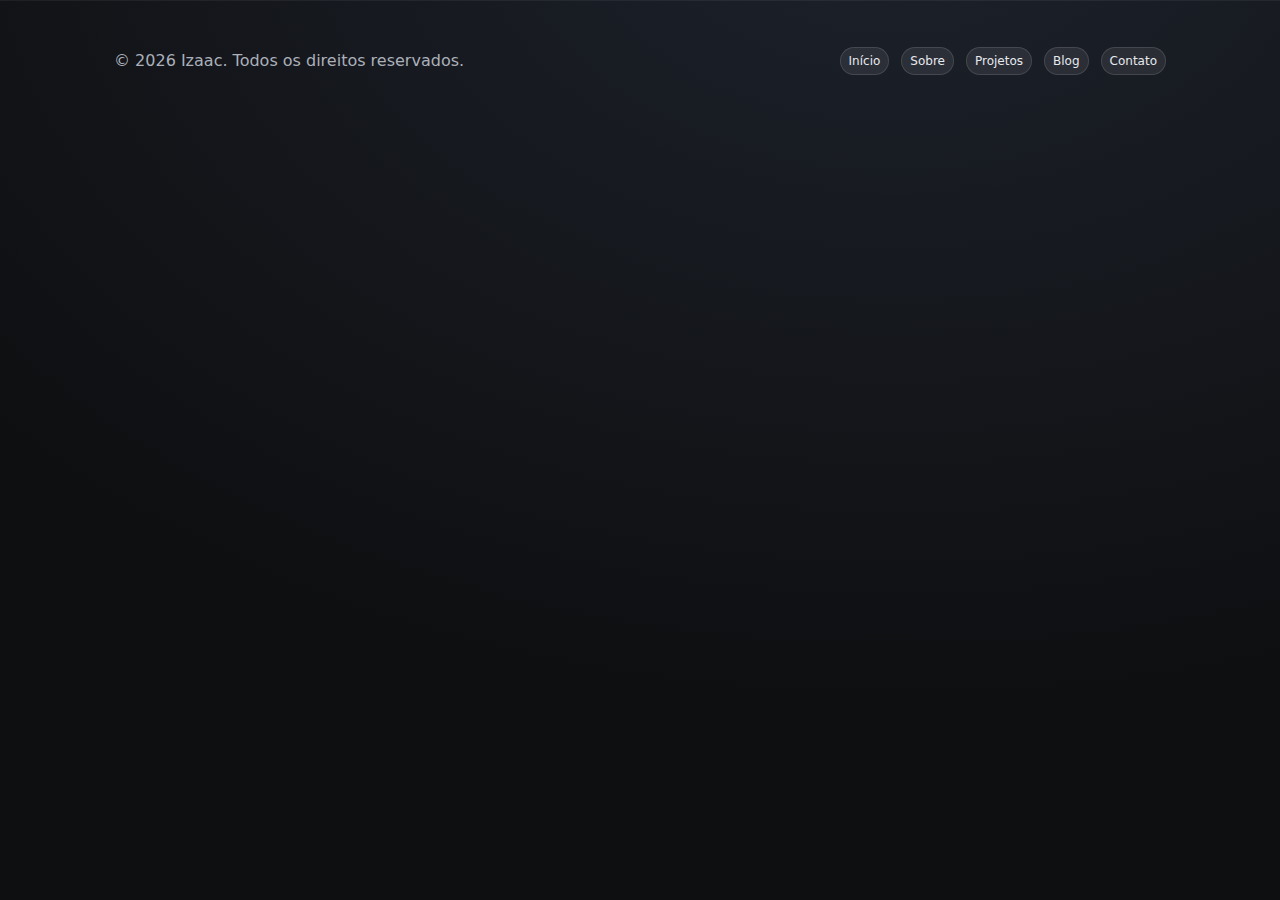
<file: blog.html>
<!doctype html>
<html lang="pt-BR">
<head>
  <meta charset="utf-8" />
  <meta name="viewport" content="width=device-width, initial-scale=1" />
  <title>Portfólio – Izaac</title>
  <meta name="description" content="Portfólio monocromático, responsivo e interativo em um único arquivo HTML/JS." />
  <link rel="stylesheet" href="/css/style.css">
</head>

    <footer>
        <div class="container" style="display:flex;gap:12px;justify-content:space-between;align-items:center;flex-wrap:wrap">
        <div>&copy; <span id="year"></span> Izaac. Todos os direitos reservados.</div>
        <div class="flex gap-12">
            <a class="badge" href="#/home">Início</a>
            <a class="badge" href="#/sobre">Sobre</a>
            <a class="badge" href="#/projetos">Projetos</a>
            <a class="badge" href="#/blog">Blog</a>
            <a class="badge" href="#/contato">Contato</a>
        </div>
        </div>
    </footer>
  <script src="/js/script.js"></script>
</body>
</html>
</file>
<file: css/style.css>
:root {
    /* Paleta monocromática: ajuste o --hue para variar o tom */
    --hue: 220; /* azul acinzentado */
    --bg: hsl(var(--hue), 8%, 6%);
    --surface: hsl(var(--hue), 10%, 12%);
    --muted: hsl(var(--hue), 8%, 26%);
    --text: hsl(var(--hue), 20%, 92%);
    --text-dim: hsl(var(--hue), 10%, 70%);
    --primary: hsl(var(--hue), 70%, 48%);
    --primary-600: hsl(var(--hue), 70%, 42%);
    --primary-700: hsl(var(--hue), 70%, 36%);
    --ring: hsl(var(--hue), 80%, 60%);
    --ok: hsl(150, 35%, 45%);
    --warn: hsl(40, 60%, 50%);
    --danger: hsl(0, 60%, 55%);
    --radius: 16px;
    --shadow: 0 10px 30px rgba(0,0,0,.35);
  }
  * { box-sizing: border-box; }
  html, body { height: 100%; }
  body {
    margin: 0; font-family: system-ui, -apple-system, Segoe UI, Roboto, Ubuntu, Cantarell, Noto Sans, Arial, "Apple Color Emoji", "Segoe UI Emoji";
    background: radial-gradient(1200px 800px at 70% -10%, hsl(var(--hue), 20%, 14%), var(--bg));
    color: var(--text); line-height: 1.5;
  }
  a { color: var(--text); text-decoration: none; }
  .container { max-width: 1100px; margin: 0 auto; padding: 24px; }
  /* Header/Nav */
  header {
    position: sticky; top: 0; z-index: 50; backdrop-filter: blur(8px);
    background: linear-gradient(180deg, rgba(0,0,0,.55), rgba(0,0,0,.1));
    border-bottom: 1px solid rgba(255,255,255,.06);
  }
  .nav {
    display: flex; align-items: center; gap: 16px; justify-content: space-between;
  }
  .brand { font-weight: 700; letter-spacing: .3px; }
  .brand span { color: var(--primary); }
  .nav-links { display: flex; gap: 8px; align-items: center; }
  .nav a.nav-link { padding: 10px 12px; border-radius: 12px; opacity: .9; display: inline-flex; align-items: center; gap: 8px; }
  .nav a.nav-link.active, .nav a.nav-link:hover { background: var(--surface); box-shadow: inset 0 0 0 1px rgba(255,255,255,.06); opacity: 1; }
  .nav .actions { display: flex; gap: 8px; }
  .btn {
    display: inline-flex; align-items: center; justify-content: center; gap: 8px;
    padding: 10px 14px; border-radius: 999px; border: 1px solid rgba(255,255,255,.08);
    background: linear-gradient(180deg, var(--surface), hsl(var(--hue), 10%, 10%));
    color: var(--text); cursor: pointer; transition: transform .08s ease, box-shadow .2s ease, background .2s ease;
  }
  .btn:hover { transform: translateY(-1px); box-shadow: var(--shadow); }
  .btn.primary { background: linear-gradient(180deg, var(--primary), var(--primary-700)); border: 1px solid rgba(255,255,255,.12); }
  .btn.ghost { background: transparent; border: 1px solid rgba(255,255,255,.15); }
  .btn.sm { padding: 8px 12px; font-size: .95rem; }
  .btn:focus-visible { outline: 2px solid var(--ring); outline-offset: 2px; }

  /* Layout sections */
  main { min-height: 80vh; }
  section.view { display: none; animation: fade .3s ease; }
  section.view.active { display: block; }
  @keyframes fade { from { opacity: 0; translate: 0 6px; } to { opacity: 1; translate: 0; } }

  /* Hero */
  .hero {
    display: grid; grid-template-columns: 1.2fr .8fr; gap: 28px; align-items: center; padding-top: 28px;
  }
  .hero h1 { font-size: clamp(28px, 5vw, 52px); line-height: 1.05; margin: 0 0 8px; }
  .hero p.lead { color: var(--text-dim); font-size: clamp(16px, 2.1vw, 20px); margin: 0 0 18px; }
  .stat-row { display: flex; gap: 16px; flex-wrap: wrap; }
  .stat { background: var(--surface); border-radius: var(--radius); padding: 14px 16px; min-width: 120px; box-shadow: inset 0 0 0 1px rgba(255,255,255,.06); }
  .stat .kpi { font-size: 22px; font-weight: 700; }
  .panel {
    border-radius: var(--radius); background: linear-gradient(180deg, hsl(var(--hue), 12%, 14%), hsl(var(--hue), 10%, 10%));
    box-shadow: var(--shadow); border: 1px solid rgba(255,255,255,.06);
    overflow: hidden;
  }
  .panel .panel-body { padding: 16px; }

  /* Carousel */
  .carousel { position: relative; overflow: hidden; border-radius: var(--radius); }
  .carousel-track { display: flex; transition: transform .5s ease; }
  .slide { min-width: 100%; height: 280px; background: var(--muted); display: grid; place-items: center; font-size: 24px; font-weight: 700; color: var(--text); }
  .carousel .controls { position: absolute; inset: auto 0 12px; display: flex; justify-content: center; gap: 8px; }
  .dot { width: 10px; height: 10px; border-radius: 50%; background: rgba(255,255,255,.35); border: 1px solid rgba(255,255,255,.5); cursor: pointer; }
  .dot.active { background: var(--primary); border-color: var(--primary-600); }
  .arrow { position: absolute; top: 50%; translate: 0 -50%; background: rgba(0,0,0,.5); border: 1px solid rgba(255,255,255,.15); padding: 8px; border-radius: 999px; cursor: pointer; }
  .arrow.left { left: 10px; } .arrow.right { right: 10px; }

  /* Cards grid */
  .grid { display: grid; gap: 16px; grid-template-columns: repeat(12, 1fr); }
  .col-12 { grid-column: span 12; }
  .col-6 { grid-column: span 6; }
  .col-4 { grid-column: span 4; }
  .col-3 { grid-column: span 3; }
  @media (max-width: 900px) { .col-6 { grid-column: span 12; } .col-4 { grid-column: span 12; } .hero { grid-template-columns: 1fr; } }
  @media (max-width: 600px) { .col-3 { grid-column: span 12; } }

  .card { position: relative; border-radius: var(--radius); background: linear-gradient(180deg, hsl(var(--hue), 12%, 14%), hsl(var(--hue), 10%, 9%)); border: 1px solid rgba(255,255,255,.06); overflow: hidden; transition: transform .15s ease, box-shadow .2s ease; }
  .card:hover { transform: translateY(-4px); box-shadow: var(--shadow); }
  .card .cover { height: 160px; background: linear-gradient(45deg, var(--muted), hsl(var(--hue), 8%, 20%)); display: grid; place-items: center; font-weight: 700; }
  .card .body { padding: 14px 16px 18px; }
  .badge { font-size: 12px; padding: 4px 8px; border-radius: 999px; background: rgba(255,255,255,.08); border: 1px solid rgba(255,255,255,.12); }

  /* Tabs (subseções) */
  .tabs { display: flex; gap: 8px; background: rgba(255,255,255,.03); padding: 8px; border-radius: 12px; border: 1px solid rgba(255,255,255,.06); }
  .tab-btn { padding: 10px 12px; border-radius: 10px; background: transparent; color: var(--text); border: 1px solid transparent; cursor: pointer; }
  .tab-btn.active, .tab-btn:hover { background: var(--surface); border-color: rgba(255,255,255,.1); }

  /* Accordion */
  .accordion { border-radius: 12px; overflow: hidden; border: 1px solid rgba(255,255,255,.06); }
  .acc-item + .acc-item { border-top: 1px solid rgba(255,255,255,.06); }
  .acc-head { padding: 14px 16px; cursor: pointer; background: var(--surface); display: flex; justify-content: space-between; align-items: center; }
  .acc-body { padding: 0 16px 16px; display: none; color: var(--text-dim); }
  .acc-item.open .acc-body { display: block; }

  /* Footer */
  footer { border-top: 1px solid rgba(255,255,255,.06); color: var(--text-dim); padding: 22px 0 40px; }

  /* Utilities */
  .sr-only { position: absolute; width: 1px; height: 1px; padding: 0; margin: -1px; overflow: hidden; clip: rect(0,0,0,0); white-space: nowrap; border: 0; }
  .mt-16{ margin-top: 16px; } .mt-24{ margin-top: 24px; } .mt-32{ margin-top: 32px; }
  .flex { display: flex; } .gap-8{ gap: 8px; } .gap-12{ gap: 12px; } .gap-16{ gap: 16px; }

  /* Toast */
  .toast { position: fixed; right: 16px; bottom: 16px; background: var(--surface); border: 1px solid rgba(255,255,255,.08); padding: 12px 14px; border-radius: 12px; box-shadow: var(--shadow); opacity: 0; pointer-events: none; transform: translateY(6px); transition: all .25s ease; }
  .toast.show { opacity: 1; transform: translateY(0); pointer-events: auto; }
</file>
